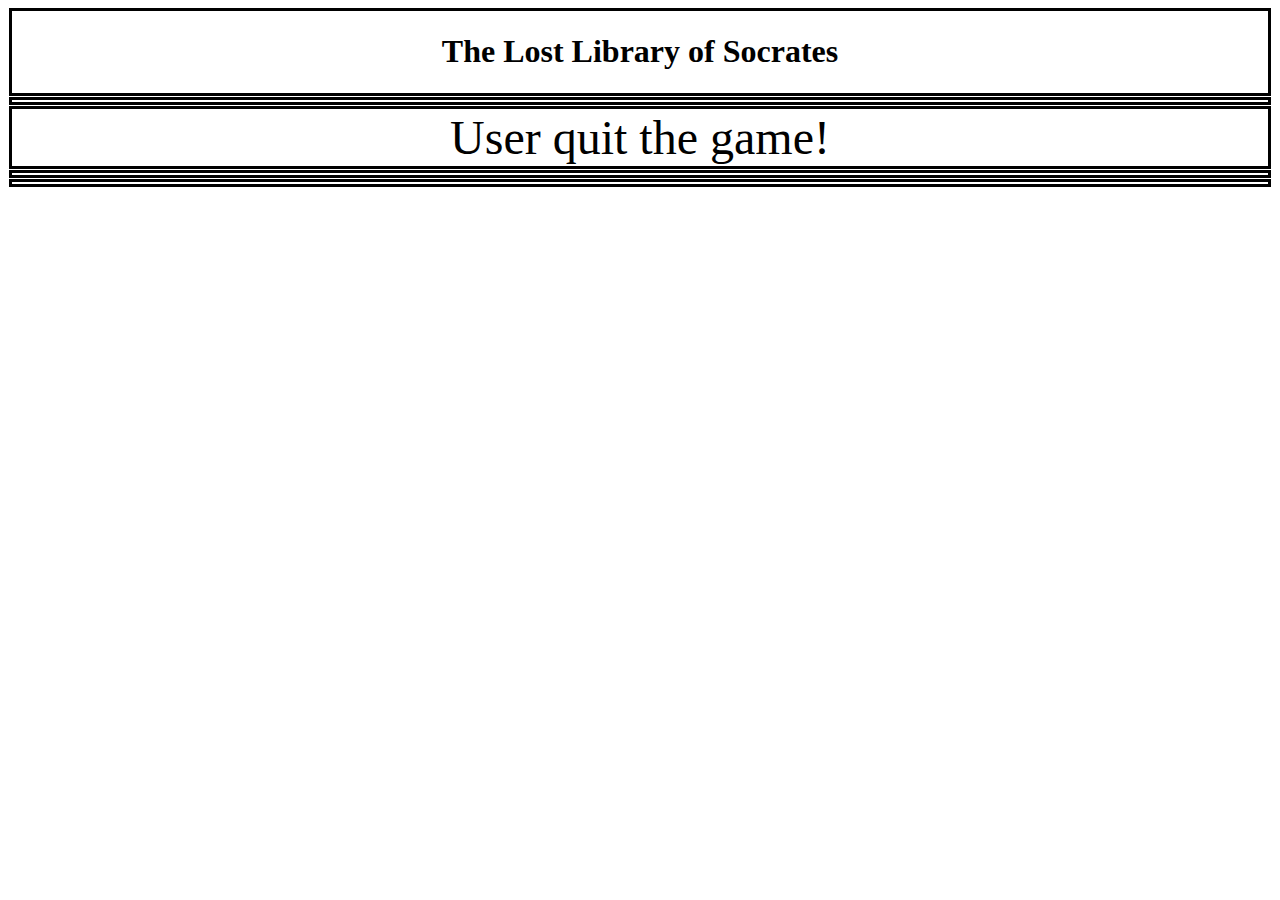
<file: Missing-Comments/index.html>
<!DOCTYPE html>
<html lang="en">
<head>
    <meta charset="UTF-8">
    <title>Socrates Library</title>

    <!--ties to the following js files -->
    <script src="keeper.js" defer></script>
    <script src="socrates.js" defer></script>
    
    <link rel="stylesheet" href="socrates.css">

</head>
<body>
    <!--top header  -->
    <div id="top">
        <h1>The Lost Library of Socrates</h1>
    </div>
    <!--establishes new division for formatting -->
    <div id="header">

    </div>
    <!--establishes new division for formatting -->
    <div id="board">

    </div>
    <!--content for the game #guess -->
    <div id="guess">
        <label for="letterGuess">Guess a letter</label>
        <input id="letterGuess" name="letterGuess" onkeyup="letterGuess(event)" placeHolder="type a letter & press enter" ><br>
        <label for="wordGuess">Guess the word</label>
        <input id="wordGuess" name="wordGuess" onkeyup="wordGuess(event)" placeHolder="type a word & press enter" ><br>
    </div>
    <!--special guesses for the game #specials-->
    <div id="specials">
        <p>
            <text id="streln"></text>
            <button class="button" type="button" onclick="Specials('Streln')">Streln</button>
            The Streln special reveals the common letters S T R E L and N.

        </p>
        <p>    
            <text id="vowels"></text>
            <button class="button" type="button" onclick="Specials('Vowels')">Vowels</button>
            Vowels reveals all vowels in the puzzle.

        </p>
        <p>
            <text id="pickALetter"></text>
            <button class="button" type="button" onclick="Specials('PickALetter')">Pick A Letter</button>
            The Pick A Letter special lets you reveal a letter in the position of your choosing.
        </p>
        <p>
            <text id="freeLetter"></text>
            <button class="button" type="button" onclick="Specials('FreeLetter')">Free Letter</button>
            The Free Letter special reveals a random letter.
        </p>
    </div>


</body>
</html>
</file>
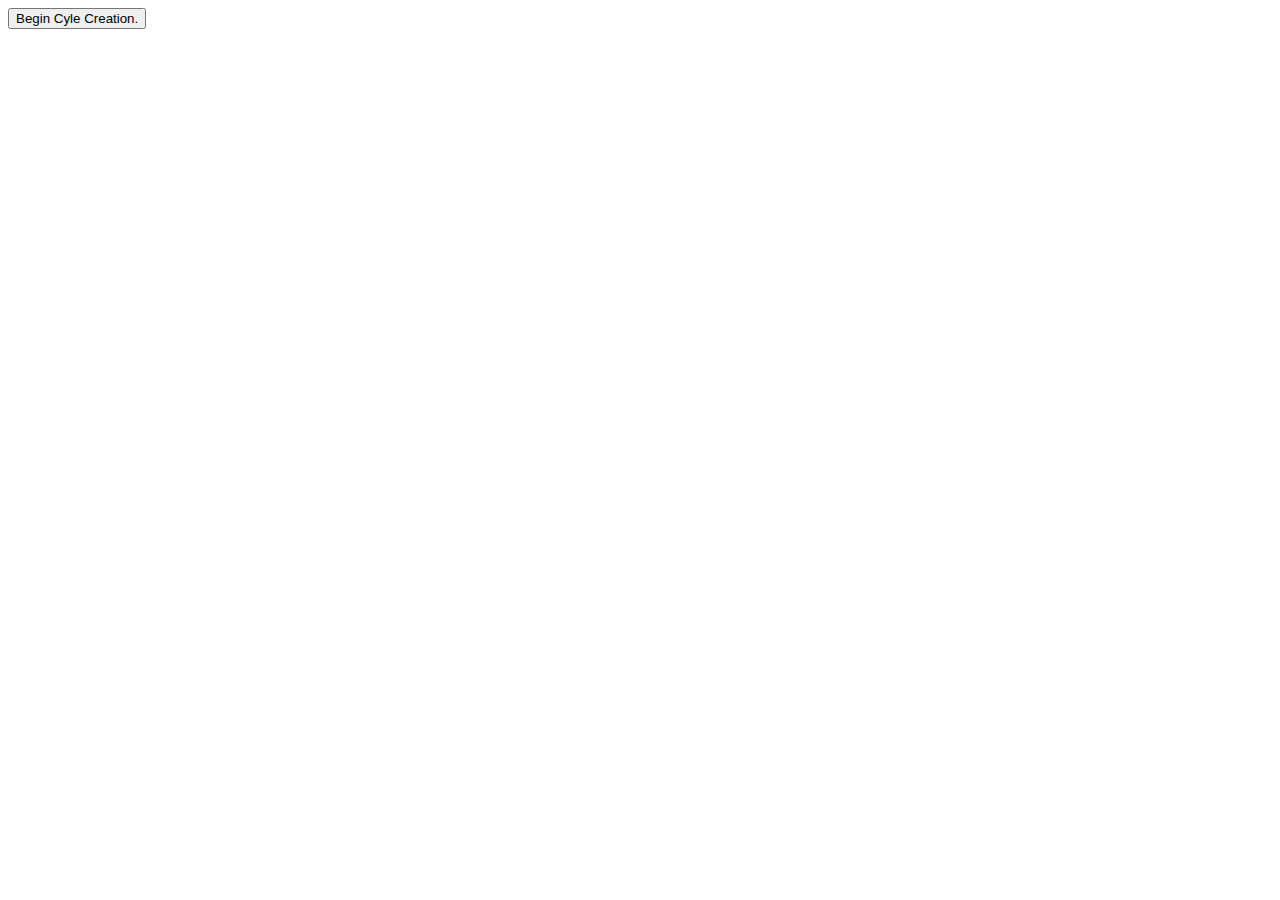
<file: 3.9oopLab/3.9oopLabs.html>
<!DOCTYPE html>
<html>
  <head>
    <meta charset="utf-8">
    <title>OOP Lab</title>
    <script src="3.9oopLabs.js"></script>


  </head>
  <body>

   <button class="button" type="button" onclick="build()">Begin Cyle Creation.</button>

  </body>
</html>
</file>
<file: Missing-Comments/socrates.css>
/*formatting for top div around "The Lost Library of Socrates" */
#top{
    border: solid black;
    padding: 1px;
    margin: 1px;
    text-align: center;
}
/* formatting for player name and guesses*/
#header{
    border: solid black;
    padding: 1px;
    margin: 1px;
    font-size: 24px;
    text-align: center;
}
/* formatting for the missing word */
#board{
    border: solid black;
    padding: 1px;
    margin: 1px;
    font-size: 48px;
    text-align: center;
}
/* formatting for area requesting guesses */
#guess{
    border: solid black;
    padding: 1px;
    margin: 1px;
    font-size: 24px;
}
/* formatting for div containing special options*/
#specials{
    border: solid black;
    padding: 1px;
    margin: 1px;
    font-size: 24px;
}
/*formatting for the buttons within the specials div */
.button{
    background-color: darkkhaki;
    font-size: 18px;
}
</file>
